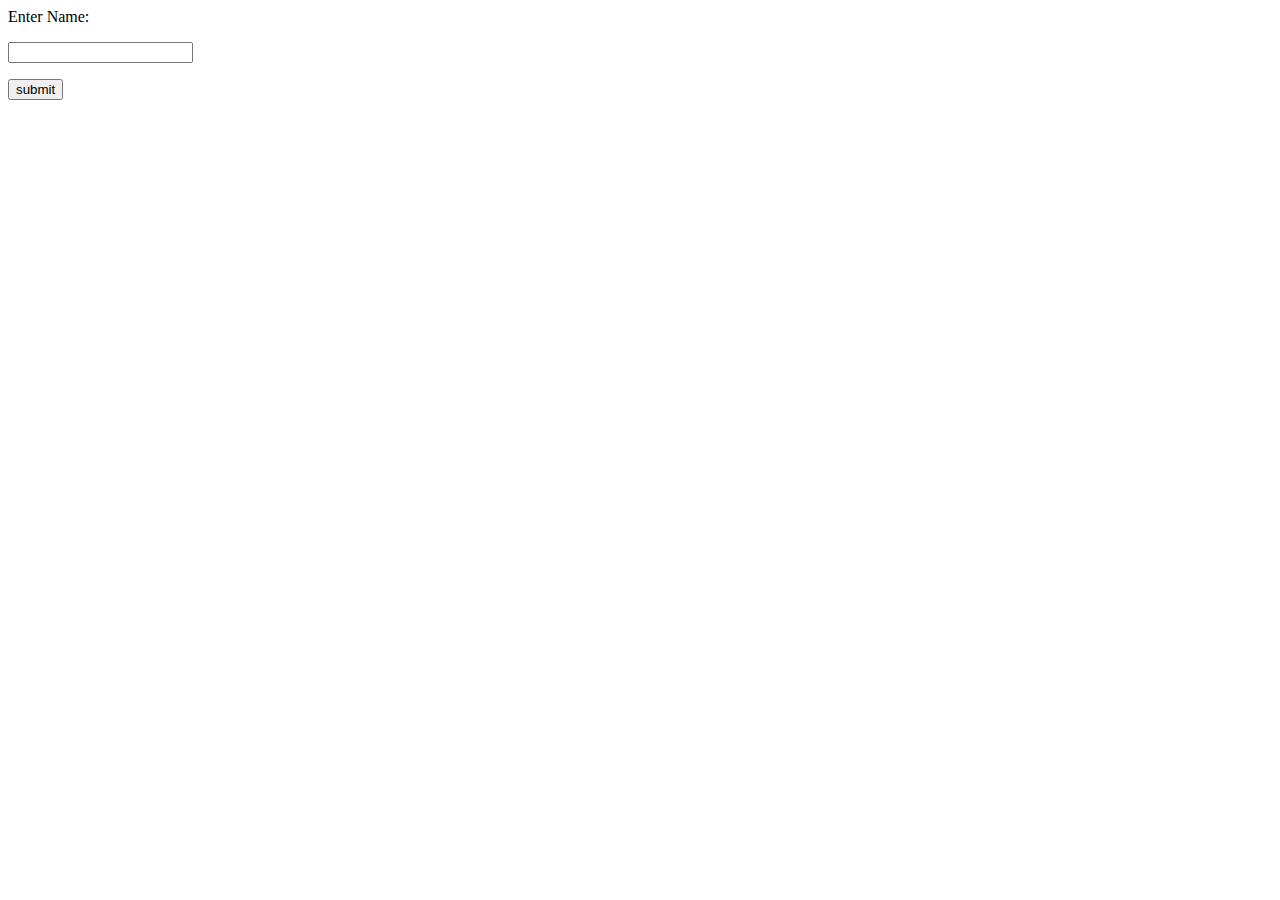
<file: templates/login.html>
<html>
	<body>
		<form action="http://localhost:5000/login" method="post">
			<p>Enter Name:</p>
			<p><input type="text" name="nm" /></p>
			<p><input type="submit" value="submit" /></p>
		</form>

	</body>
</html>
</file>
